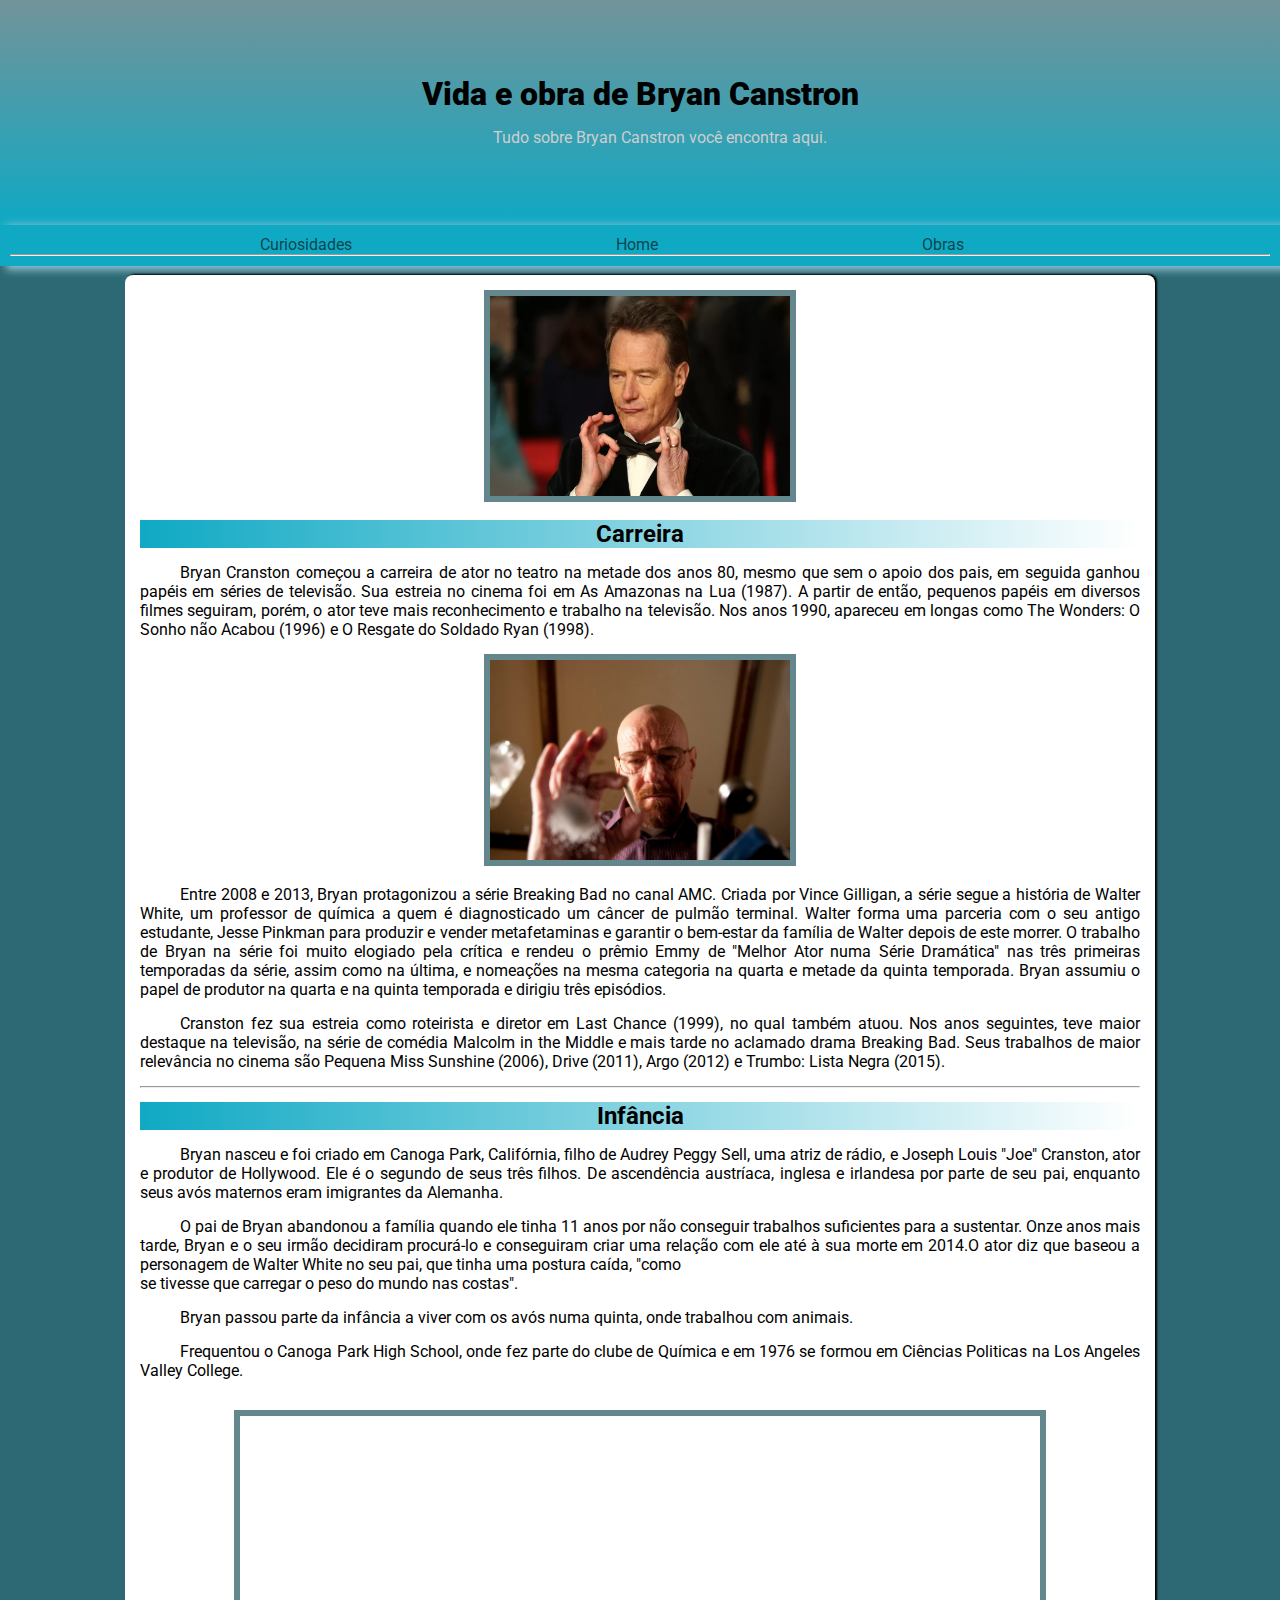
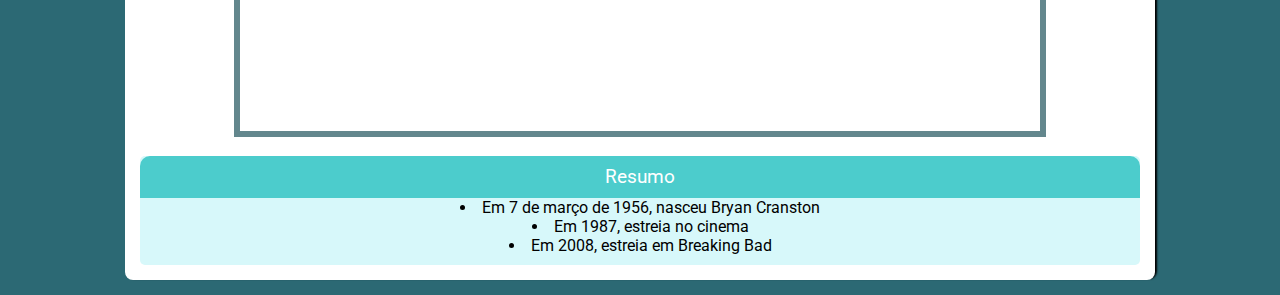
<file: index.html>
<!DOCTYPE html>
<html lang="en">
<head>
    <meta charset="UTF-8">
    <meta http-equiv="X-UA-Compatible" content="IE=edge">
    <meta name="viewport" content="width=device-width, initial-scale=1.0">
    <title>Biografia</title>
    <link href="style.css"
    rel="stylesheet">
    
    
    

</head>
<body>
    <header>
        <h1>Vida e obra de Bryan Canstron</h1>
        <p>Tudo sobre Bryan Canstron você encontra aqui.</p>
    </header>




    <style>
        @import url('https://fonts.googleapis.com/css2?family=Roboto:ital,wght@0,700;1,400;1,500;1,700&display=swap');
    </style>
    

    


<nav>
    <a href="curiosidades.html">Curiosidades</a>

    <a href="index.html"> Home</a>

    <a href="obras.html"> Obras </a>
    
    
    <hr>
</nav>

    

<main>
    <article>
    <figure>
        <img src="cranston.webp" alt="Bryan cranston" height="200px
        " alt="Foto do Bryan Cranston" 
        ></figure>
        <h2>Carreira</h2>
<p > Bryan Cranston começou a carreira de ator no teatro na metade dos anos 80, mesmo que  sem o  apoio  dos pais, em seguida ganhou  papéis em séries de televisão. Sua estreia no cinema foi  em As Amazonas na Lua (1987). A partir de  então, pequenos papéis em diversos filmes seguiram,  porém, o ator teve mais reconhecimento e trabalho na televisão. Nos anos 1990, apareceu em  longas como The Wonders: O Sonho não Acabou  (1996) e O Resgate do Soldado Ryan (1998).</p>

<figure>
    <img src="636470.jpg" alt="Bryan cranston" height="200px
    " alt="Foto do Bryan Cranston" 
    ></figure>
<p > Entre 2008 e 2013, Bryan protagonizou a série Breaking Bad no canal AMC. Criada  por Vince Gilligan, a série segue a história de Walter White, um professor de química  a quem é diagnosticado um câncer de pulmão terminal. Walter forma uma parceria com  o seu antigo estudante, Jesse Pinkman para produzir e vender metafetaminas e garantir o  bem-estar da família de Walter depois de este morrer. O trabalho de Bryan na série foi muito  elogiado pela crítica e rendeu o prêmio Emmy de "Melhor Ator numa Série Dramática" nas três primeiras temporadas da série, assim como na última, e nomeações na mesma categoria  na quarta e metade da quinta temporada. Bryan assumiu o papel de produtor na quarta e na  quinta temporada e dirigiu três episódios. </p>

<p> Cranston fez sua estreia como roteirista e diretor em Last Chance (1999), no qual também atuou.  Nos anos seguintes, teve maior destaque na televisão, na série de comédia Malcolm in the Middle  e mais tarde no aclamado drama Breaking Bad. Seus trabalhos de maior relevância no cinema são Pequena Miss Sunshine (2006), Drive (2011), Argo (2012) e Trumbo: Lista Negra (2015). </p>
<hr>


<h2 >Infância</h2>

<p > Bryan nasceu e foi criado em Canoga Park, Califórnia, filho de Audrey Peggy Sell, uma atriz de  rádio, e Joseph Louis "Joe" Cranston, ator e produtor de Hollywood. Ele é o segundo de seus três  filhos. De ascendência austríaca, inglesa e irlandesa por parte de seu pai, enquanto seus avós  maternos eram imigrantes da Alemanha.</p>

<p > O pai de Bryan abandonou a família quando ele tinha 11 anos por não conseguir trabalhos  suficientes para a sustentar. Onze anos mais tarde, Bryan e o seu irmão decidiram  procurá-lo e conseguiram criar uma relação com ele até à sua morte em 2014.O ator diz que baseou a personagem de Walter White no seu pai, que tinha uma postura caída, "como <br>se tivesse que carregar o peso do mundo nas costas".</p>


<p >Bryan passou parte da infância a viver com os avós numa quinta, onde trabalhou com animais.</p>

<p >Frequentou o Canoga Park High School, onde fez parte do clube de Química e em 1976 se formou  em Ciências Politicas na Los Angeles Valley College.</p>

<iframe width="560" height="315" src="https://www.youtube.com/embed/HhesaQXLuRY" title="YouTube video player" frameborder="0" allow="accelerometer; autoplay; clipboard-write; encrypted-media; gyroscope; picture-in-picture" allowfullscreen></iframe>
</article>
<aside>
    <h3>Resumo</h3>
    <ul>
        <li>Em 7 de março de 1956, nasceu Bryan Cranston</li>
        <li>Em 1987, estreia no cinema</li>
        <li>Em 2008, estreia em Breaking Bad</li>
        

    
    </ul>
</aside>
</main>

</body>
</html>
</file>
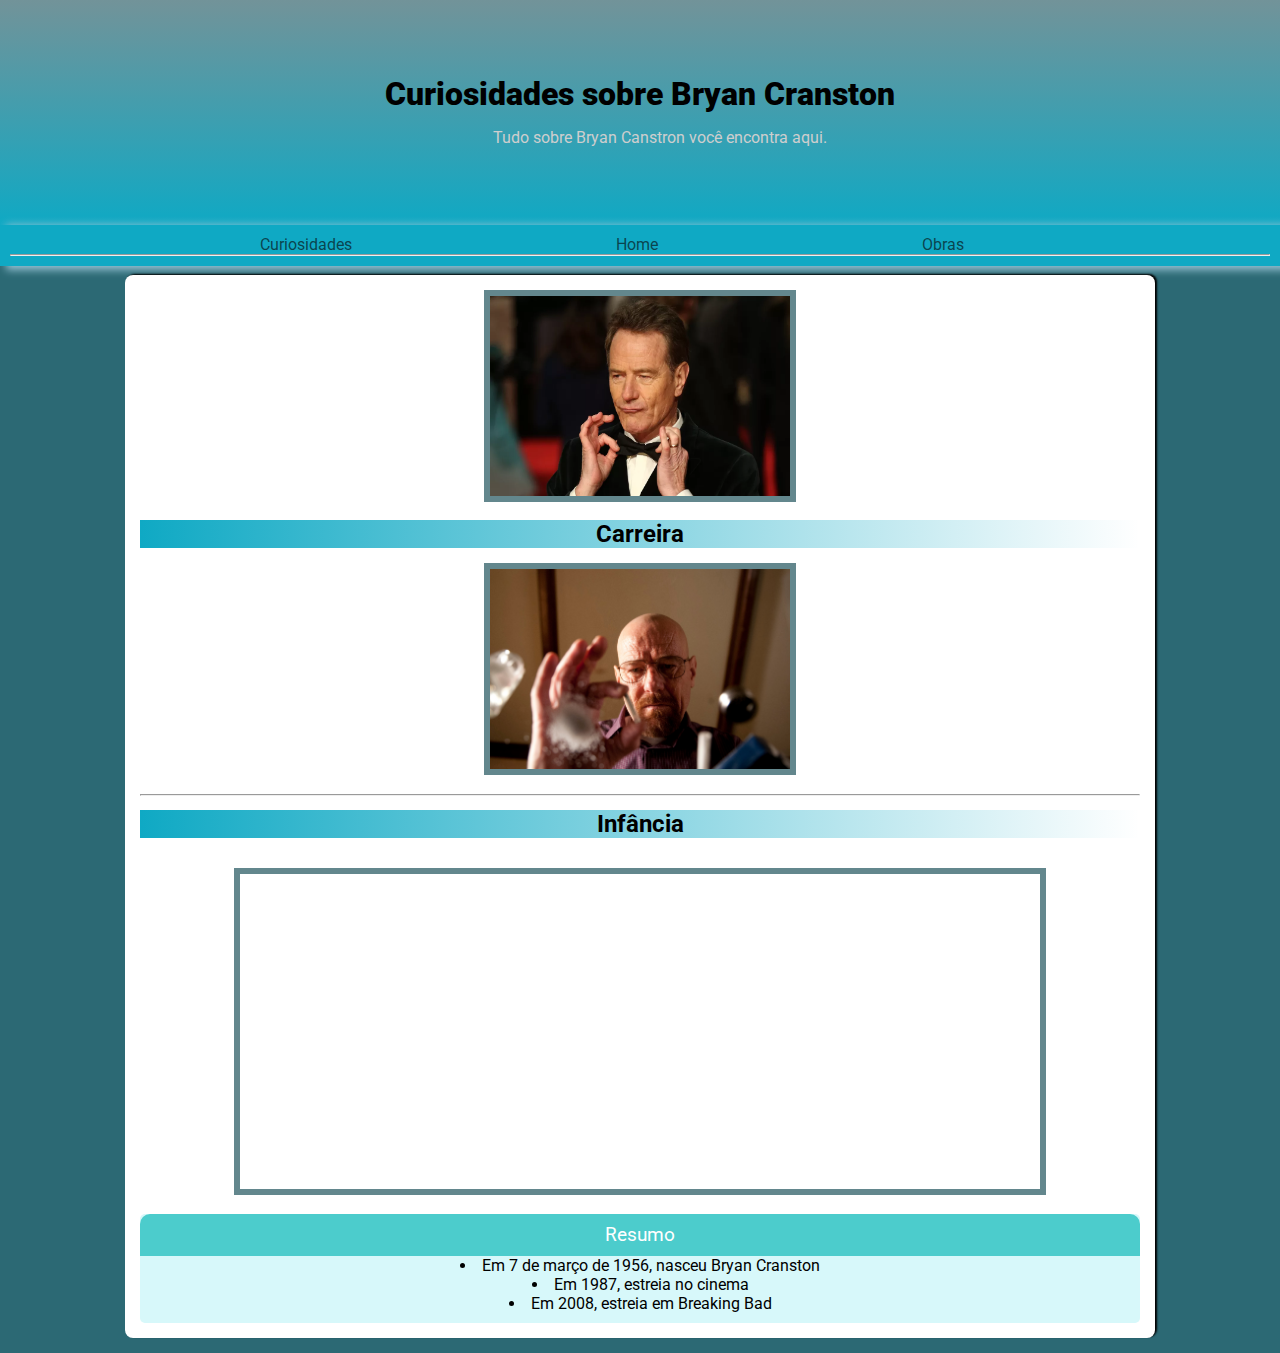
<file: curiosidades.html>
<!DOCTYPE html>
<html lang="en">

<head>
    <meta charset="UTF-8">
    <meta http-equiv="X-UA-Compatible" content="IE=edge">
    <meta name="viewport" content="width=device-width, initial-scale=1.0">
    <title>Curiosidades</title>
    
    <link rel="stylesheet" href="style.css">

</head>

<body>
    <header>
        <h1>Curiosidades sobre Bryan Cranston</h1>
        <p>Tudo sobre Bryan Canstron você encontra aqui.</p>
    </header>
    <style>
        @import url('https://fonts.googleapis.com/css2?family=Roboto:ital,wght@0,700;1,400;1,500;1,700&display=swap');
    </style>
    <nav>
        <a href="curiosidades.html">Curiosidades</a>
    
        <a href="index.html"> Home</a>
    
        <a href="obras.html"> Obras </a>
        
        
        <hr>
    </nav>







    <main>
        <article>
        <figure>
            <img src="cranston.webp" alt="Bryan cranston" height="200px
            " alt="Foto do Bryan Cranston" 
            ></figure>
            <h2>Carreira</h2>
    <p > </p>
    
    <figure>
        <img src="636470.jpg" alt="Bryan cranston" height="200px
        " alt="Foto do Bryan Cranston" 
        ></figure>
    <p > </p>
    
    <p> </p>
    <hr>
    
    
    <h2 >Infância</h2>
    
    <p ></p>
    
    <p > </p>
    
    
    <p ></p>
    
    <iframe width="560" height="315" src="https://www.youtube.com/embed/HhesaQXLuRY" title="YouTube video player" frameborder="0" allow="accelerometer; autoplay; clipboard-write; encrypted-media; gyroscope; picture-in-picture" allowfullscreen></iframe>
    </article>
    <aside>
        <h3>Resumo</h3>
        <ul>
            <li>Em 7 de março de 1956, nasceu Bryan Cranston</li>
            <li>Em 1987, estreia no cinema</li>
            <li>Em 2008, estreia em Breaking Bad</li>
            
    
        
        </ul>
    </aside>
    </main>
</body>

</html>
</file>
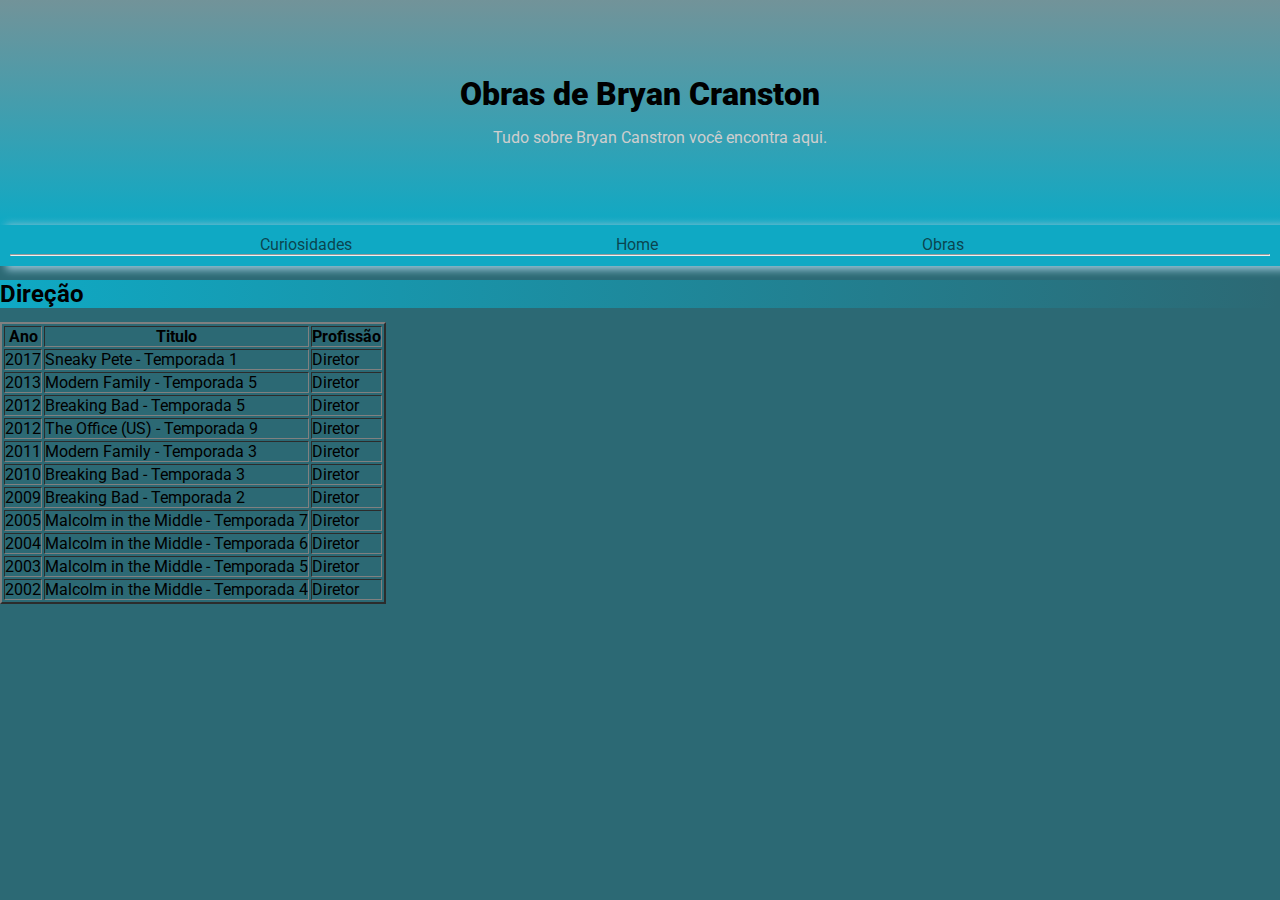
<file: obras.html>
<!DOCTYPE html>
<html lang="en">
<head>
    <meta charset="UTF-8">
    <meta http-equiv="X-UA-Compatible" content="IE=edge">
    <meta name="viewport" content="width=device-width, initial-scale=1.0">
    <title>Obras</title>
    
    <link rel="stylesheet" href="style.css">
    
</head>
<body>
    <header><h1>Obras de  Bryan Cranston</h1>
        <p>Tudo sobre Bryan Canstron você encontra aqui.</p></header>
    
        <nav>
            <a href="curiosidades.html">Curiosidades</a>
        
            <a href="index.html"> Home</a>
        
            <a href="obras.html"> Obras </a>
            
            
            <hr>
        </nav>
        
    
        <h2>Direção</h2>
        <table border="2px">
            <thead>
                
                    
                
                <tr>
                    <!--Tag TR é a linha-->
                    <th>Ano</th>
                    <th>Titulo</th>
                    <th>Profissão</th>

    
    
                </tr>
            </thead>
            <tbody>
                <tr>
                    <td> 2017  </td>
                    <td> Sneaky Pete - Temporada 1</td>
                    <td> Diretor</td>
                </tr>
                <tr>
                    <td>2013</td>
                    <td>Modern Family -  Temporada 5 </td>
                    <td> Diretor</td>
                </tr>
                <tr>
                    <td> 2012</td>
                    <td> Breaking Bad - Temporada 5 </td>
                    <td> Diretor</td>
                </tr>
                <tr>
                    <td>2012 </td>
                    <td> The Office (US) - Temporada 9 </td>
                    <td> Diretor</td>
                </tr>
                <tr>
                    <td>2011 </td>
                    <td> Modern Family - Temporada 3</td>
                    <td>Diretor </td>
                </tr>
                <tr>
                    <td>2010 </td>
                    <td>Breaking Bad - Temporada 3 </td>
                    <td> Diretor</td>
                </tr>
                <tr>
                    <td>2009 </td>
                    <td>Breaking Bad - Temporada 2  </td>
                    <td>Diretor </td>
                </tr>
                <tr>
                    <td> 2005</td>
                    <td> Malcolm in the Middle - Temporada 7</td>
                    <td>Diretor </td>
                </tr>
                <tr>
                    <td>2004 </td>
                    <td> Malcolm in the Middle - Temporada 6</td>
                    <td>Diretor </td>
                </tr>
                <tr>
                    <td> 2003</td>
                    <td>Malcolm in the Middle - Temporada 5 </td>
                    <td>Diretor </td>
                </tr>
                <tr>
                    <td> 2002 </td>
                    <td> Malcolm in the Middle - Temporada 4</td>
                    <td>Diretor </td>
                </tr>
                
                
    
    
    
                </tfooter>
    
    
    
    
            </tbody>
    
    
    
    
        </table>
        
        




            
            

    
</body>
</html>
</file>
<file: style.css>
@charset "UTF-8";

@import url('https://fonts.googleapis.com/css2?family=Roboto:ital,wght@0,700;1,400;1,500;1,700&display=swap');


:root{
    --cor1:#2c6974;
    --cor2:#0fa9c4;
    --cor3:#729399;
    --cor4:#187d8f;
    --cor5:#63878d;
}
/* :root{} = declarar variavel*/

*{
    margin: 0;
    padding:0;
}

body{
    font-family: 'Roboto', sans-serif;
    background-color:var(--cor1);
}
header{
    background-image: linear-gradient(to top, var(--cor2), var(--cor3));
    min-height: 150px;
    text-align: center;
    padding-top: 75px;

}
h1{
    color: #000000;
    font-weight: 900;
    margin-bottom: 15px;
}
header > p{
    color: #cecece;
    text-align: center;
}
nav{
    background-color: var(--cor2);
    padding: 10px;
    box-shadow: 8px 2px 8px 2px rgb(147, 194, 212);
    
}
nav > a{
    color: rgba(8, 8, 8, 0.644);
    padding: 10px;
    text-decoration: none;
    border-radius:5px;
    transition: 0.5s;
    margin-left: 240px;
   
    
    
    }
nav > a:hover{
    background-color: #045055;
    color: #ffffff;
    
    
    
    
}

main{
    background-color: #fff;
    min-width:320px;
    max-width: 1000px;
    margin: auto;
    text-align: center;
    margin-top: 9px;
    margin-bottom: 15px;
    padding: 15px;
    border-radius: 8px;
    box-shadow: 2px -1px 2px black;

}
h2{
    background-image: linear-gradient(to right, var(--cor2),transparent);
    margin:14px 0px;
}
 p{
    font-size: 16px;
    text-align: justify;
    text-indent: 40px;
    margin: 15px 0px;

 }

 pre{
    font-size: 16px; 
    margin-bottom: 20px;

 }
 iframe{
    margin: 15px;
    border: 6px solid var(--cor5);
    width: 80%;
 }
img{
    width: 30%;
    border: 6px solid var(--cor5);

}
figcaption{
    font-size:12px;

}
aside{
    background-color:rgb(215, 248, 250);
    padding: 10px;
    border-radius:5px;
}
aside > ul{
    list-style-position: inside;
}
aside > h3{
    background-color: rgb(76, 204, 204);
    color: white;
    padding: 10px;
    font-weight:400;
    margin: -10px -10px 0 -10px;
    border-radius: 10px 10px 0px 0px;
}
footer > p{
    background-color: #bde0e6;
    font-size: 13px;
    text-align: center;

}
</file>
